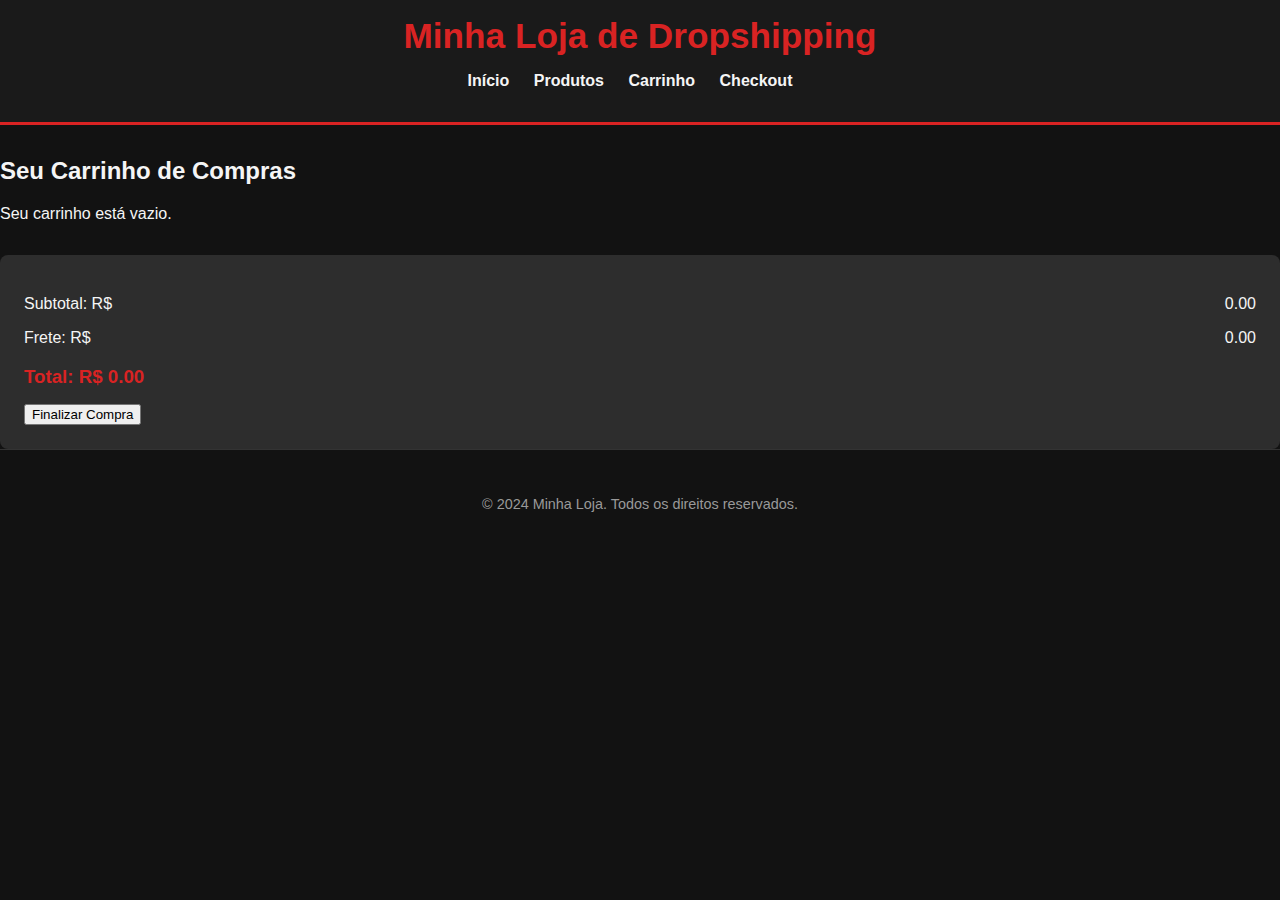
<file: carrinho.html>
<!DOCTYPE html>
<html lang="pt-BR">
<head>
    <meta charset="UTF-8">
    <meta name="viewport" content="width=device-width, initial-scale=1.0">
    <title>Carrinho de Compras - Minha Loja</title>
    <link rel="stylesheet" href="style.css">
</head>
<body>
    <header>
        <h1>Minha Loja de Dropshipping</h1>
        <nav>
            <ul>
                <li><a href="index.html">Início</a></li>
                <li><a href="produtos.html">Produtos</a></li>
                <li><a href="carrinho.html">Carrinho</a></li>
                <li><a href="checkout.html">Checkout</a></li>
            </ul>
        </nav>
    </header>

    <main>
        <section class="cart-items">
            <h2>Seu Carrinho de Compras</h2>
            <div id="cart-items-container">
                <!-- Os itens do carrinho serão inseridos aqui pelo JavaScript -->
            </div>
            <div class="cart-summary">
                <p>Subtotal: R$ <span id="subtotal">0.00</span></p>
                <p>Frete: R$ <span id="shipping">0.00</span></p>
                <h3>Total: R$ <span id="total">0.00</span></h3>
                <button id="checkout-button" onclick="location.href='checkout.html'">Finalizar Compra</button>
            </div>
        </section>
    </main>

    <footer>
        <p>&copy; 2024 Minha Loja. Todos os direitos reservados.</p>
    </footer>

    <script src="main.js"></script>
</body>
</html>
</file>
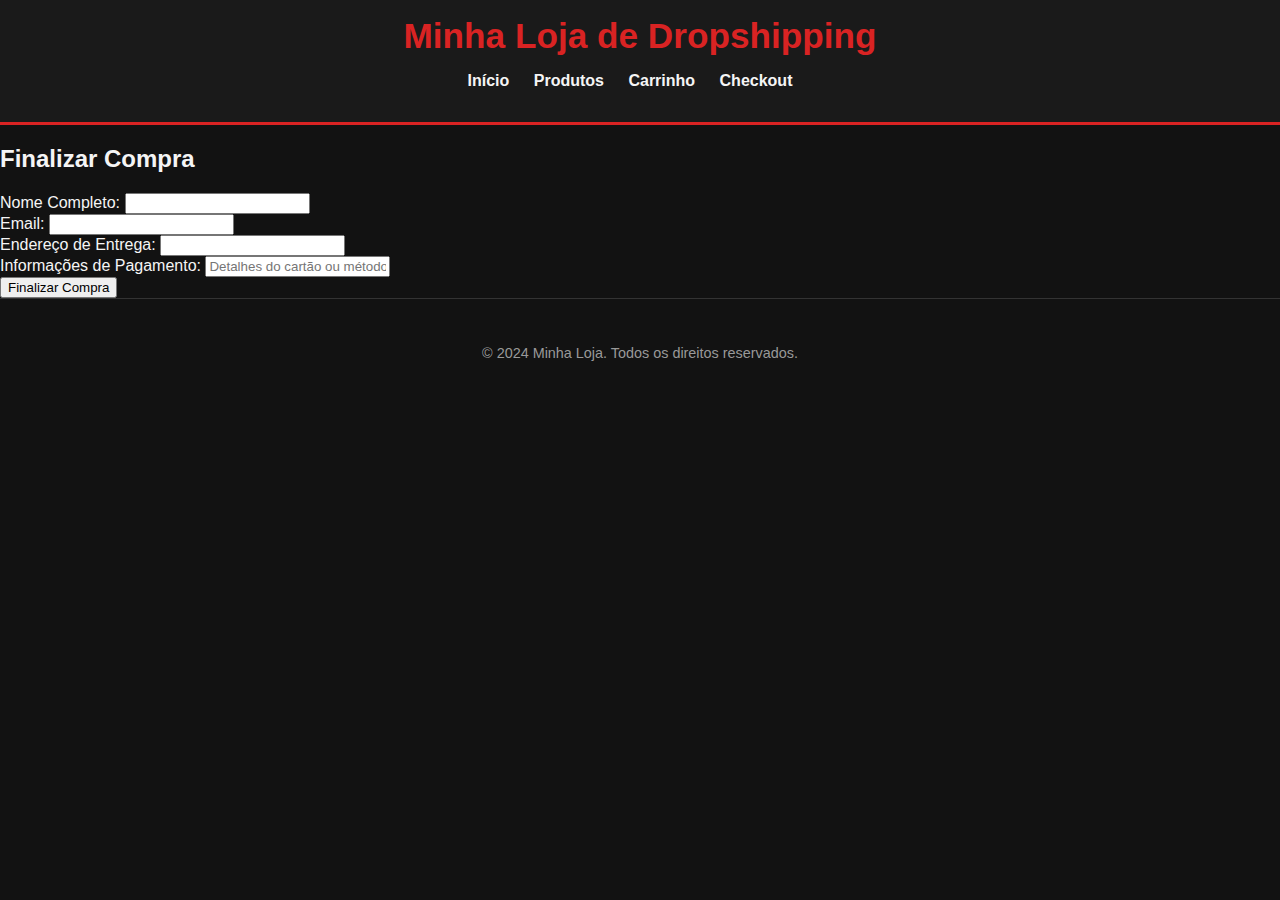
<file: checkout.html>
<!DOCTYPE html>
<html lang="pt-BR">
<head>
    <meta charset="UTF-8">
    <meta name="viewport" content="width=device-width, initial-scale=1.0">
    <title>Checkout - Minha Loja</title>
    <link rel="stylesheet" href="style.css">
</head>
<body>
    <header>
        <h1>Minha Loja de Dropshipping</h1>
        <nav>
            <ul>
                <li><a href="index.html">Início</a></li>
                <li><a href="produtos.html">Produtos</a></li>
                <li><a href="carrinho.html">Carrinho</a></li>
                <li><a href="checkout.html">Checkout</a></li>
            </ul>
        </nav>
    </header>

    <main>
        <section class="checkout-form">
            <h2>Finalizar Compra</h2>
            <form id="checkout-form">
                <div class="form-group">
                    <label for="name">Nome Completo:</label>
                    <input type="text" id="name" name="name" required>
                </div>
                <div class="form-group">
                    <label for="email">Email:</label>
                    <input type="email" id="email" name="email" required>
                </div>
                <div class="form-group">
                    <label for="address">Endereço de Entrega:</label>
                    <input type="text" id="address" name="address" required>
                </div>
                <div class="form-group">
                    <label for="payment">Informações de Pagamento:</label>
                    <input type="text" id="payment" name="payment" placeholder="Detalhes do cartão ou método de pagamento" required>
                </div>
                <button type="submit" class="cta-button">Finalizar Compra</button>
            </form>
        </section>
    </main>

    <footer>
        <p>&copy; 2024 Minha Loja. Todos os direitos reservados.</p>
    </footer>

    <script src="main.js"></script>
</body>
</html>
</file>
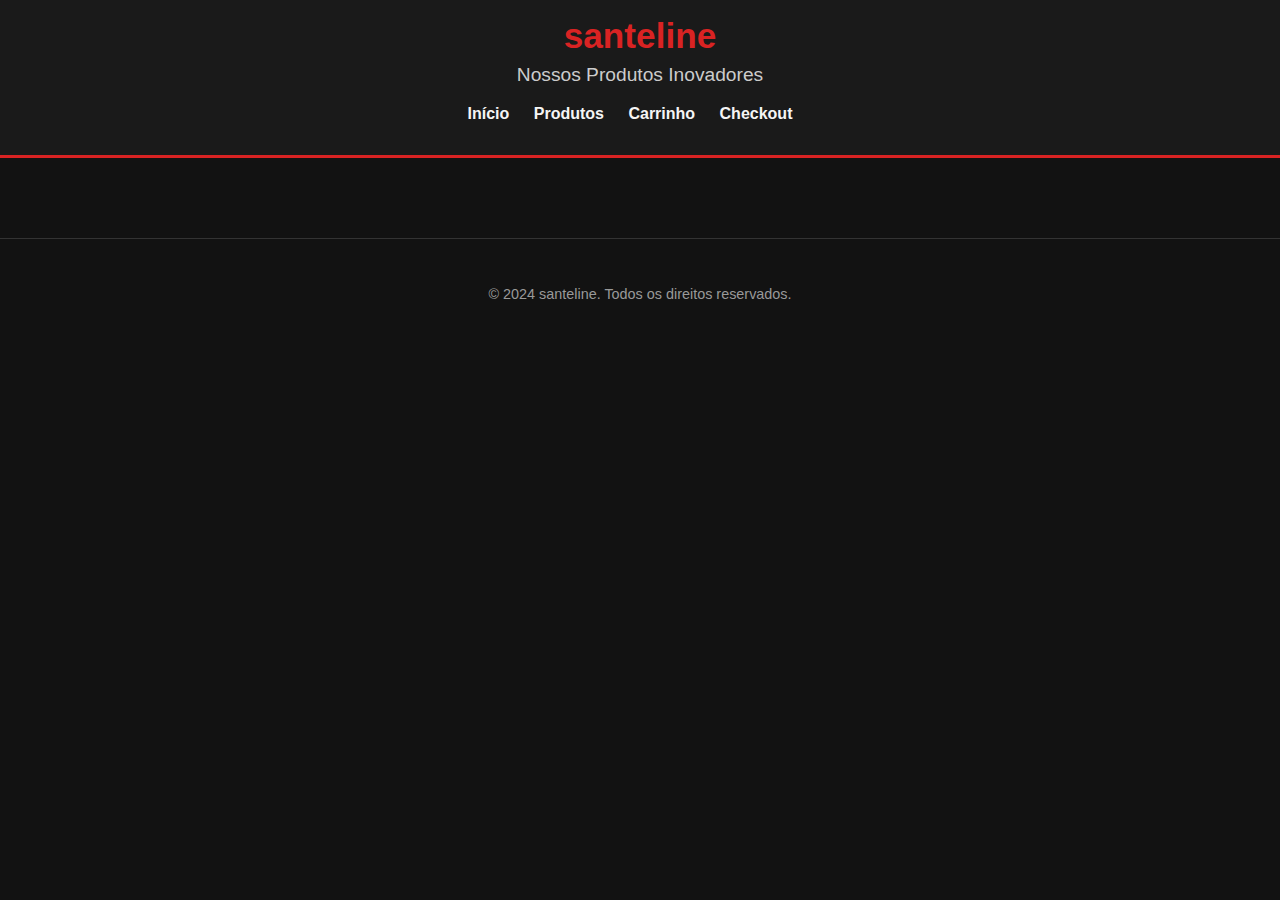
<file: produtos.html>
<!DOCTYPE html>
<html lang="pt-BR">
<head>
    <meta charset="UTF-8">
    <meta name="viewport" content="width=device-width, initial-scale=1.0">
    <title>Produtos - Santeline</title>
    <link rel="stylesheet" href="style.css">
</head>
<body>
    <header>
        <h1>santeline</h1>
        <p class="subtitle">Nossos Produtos Inovadores</p>
        <nav>
            <ul>
                <li><a href="index.html">Início</a></li>
                <li><a href="produtos.html">Produtos</a></li>
                <li><a href="carrinho.html">Carrinho</a></li>
                <li><a href="checkout.html">Checkout</a></li>
            </ul>
        </nav>
    </header>

    <div class="container">
        <main>
            <section class="product-grid" id="product-list">
                <!-- Produtos serão carregados aqui pelo JavaScript -->
            </section>
        </main>
    </div>

    <footer>
        <p>&copy; 2024 santeline. Todos os direitos reservados.</p>
    </footer>

    <script src="main.js"></script>
</body>
</html>
</file>
<file: style.css>
/* Estilos gerais */
body {
    font-family: 'Segoe UI', Tahoma, Geneva, Verdana, sans-serif;
    margin: 0;
    padding: 0;
    background-color: #121212;
    color: #f5f5f5;
}

.container {
    width: 90%;
    max-width: 1200px;
    margin: 0 auto;
    padding: 20px;
}

header {
    background-color: #1a1a1a;
    padding: 1rem 0;
    border-bottom: 3px solid #d92323;
    text-align: center;
}

header h1 {
    margin: 0;
    font-size: 2.2rem;
    color: #d92323;
}

header .subtitle {
    font-size: 1.2rem;
    color: #ccc;
    margin-top: 0.5rem;
}

nav ul {
    list-style-type: none;
    padding: 0;
    text-align: center;
    margin-top: 1rem;
}

nav ul li {
    display: inline;
    margin-right: 20px;
}

nav ul li a {
    color: #f5f5f5;
    text-decoration: none;
    font-weight: bold;
    transition: color 0.3s;
}

nav ul li a:hover {
    color: #d92323;
}

/* Estilos para listagem de produtos */
.product-grid {
    display: grid;
    grid-template-columns: repeat(auto-fit, minmax(250px, 1fr));
    gap: 20px;
    padding: 20px 0;
}

.product-card {
    background-color: #2d2d2d;
    border: 1px solid #333;
    border-radius: 8px;
    padding: 15px;
    text-align: center;
    transition: transform 0.3s, box-shadow 0.3s;
}

.product-card:hover {
    transform: translateY(-5px);
    box-shadow: 0 10px 20px rgba(0,0,0,0.2);
}

.product-card img {
    max-width: 100%;
    height: auto;
    border-bottom: 1px solid #444;
    margin-bottom: 10px;
    border-radius: 4px;
}

.product-card h3 {
    font-size: 1.2rem;
    color: #d92323;
    margin-bottom: 10px;
}

.product-card p {
    font-size: 1rem;
    color: #ccc;
    margin-bottom: 15px;
}

.product-card .price {
    font-size: 1.1rem;
    font-weight: bold;
    color: #f5f5f5;
    margin-bottom: 15px;
}

.product-card .btn {
    background-color: #d92323;
    color: white;
    padding: 10px 15px;
    text-decoration: none;
    border-radius: 5px;
    transition: background-color 0.3s;
}

.product-card .btn:hover {
    background-color: #b31b1b;
}

/* Estilos para a página de detalhes do produto */
.product-detail {
    display: flex;
    gap: 2rem;
    margin-top: 2rem;
}

.product-image-large {
    flex: 1;
    max-width: 500px;
}

.product-image-large img {
    width: 100%;
    border: 1px solid #333;
    border-radius: 8px;
}

.product-info {
    flex: 1;
}

.product-info h2 {
    font-size: 2rem;
    color: #d92323;
    margin-bottom: 1rem;
}

.product-info .price {
    font-size: 1.8rem;
    color: #f5f5f5;
    margin-bottom: 1rem;
}

.product-info .description {
    font-size: 1rem;
    line-height: 1.6;
    margin-bottom: 1.5rem;
}

.product-info .add-to-cart-btn {
    background-color: #d92323;
    color: white;
    padding: 10px 20px;
    border: none;
    border-radius: 5px;
    cursor: pointer;
    font-size: 1.1rem;
    transition: background-color 0.3s;
}

.product-info .add-to-cart-btn:hover {
    background-color: #b31b1b;
}

/* Estilos para o carrinho de compras */
.cart-items {
    margin-top: 2rem;
}

.cart-item {
    display: flex;
    gap: 1rem;
    padding: 1rem;
    border: 1px solid #333;
    border-radius: 8px;
    margin-bottom: 1rem;
    background-color: #2d2d2d;
}

.cart-item-image img {
    width: 100px;
    height: auto;
    border-radius: 4px;
}

.cart-item-details {
    flex-grow: 1;
}

.cart-item-details h3 {
    margin: 0 0 0.5rem 0;
    color: #d92323;
}

.cart-item-details p {
    margin: 0.25rem 0;
}

.cart-item-actions button {
    background-color: #d92323;
    color: white;
    border: none;
    padding: 0.5rem 1rem;
    border-radius: 4px;
    cursor: pointer;
    transition: background-color 0.3s;
}

.cart-item-actions button:hover {
    background-color: #b31b1b;
}

.cart-summary {
    margin-top: 2rem;
    padding: 1.5rem;
    background-color: #2d2d2d;
    border-radius: 8px;
}

.cart-summary h3 {
    color: #d92323;
    margin-bottom: 1rem;
}

.cart-summary p {
    display: flex;
    justify-content: space-between;
    margin-bottom: 0.5rem;
}

.cart-summary .total {
    font-size: 1.2rem;
    font-weight: bold;
    color: #f5f5f5;
}

.checkout-button {
    display: block;
    width: 100%;
    padding: 1rem;
    background-color: #d92323;
    color: white;
    text-align: center;
    text-decoration: none;
    border-radius: 5px;
    font-size: 1.2rem;
    margin-top: 1rem;
    transition: background-color 0.3s;
}

.checkout-button:hover {
    background-color: #b31b1b;
}

/* Estilos para o rodapé */
footer {
    background-color: var(--primary);
    padding: 2rem 1rem;
    text-align: center;
    font-size: 0.9rem;
    color: #999;
    border-top: 1px solid #333;
}
</file>
